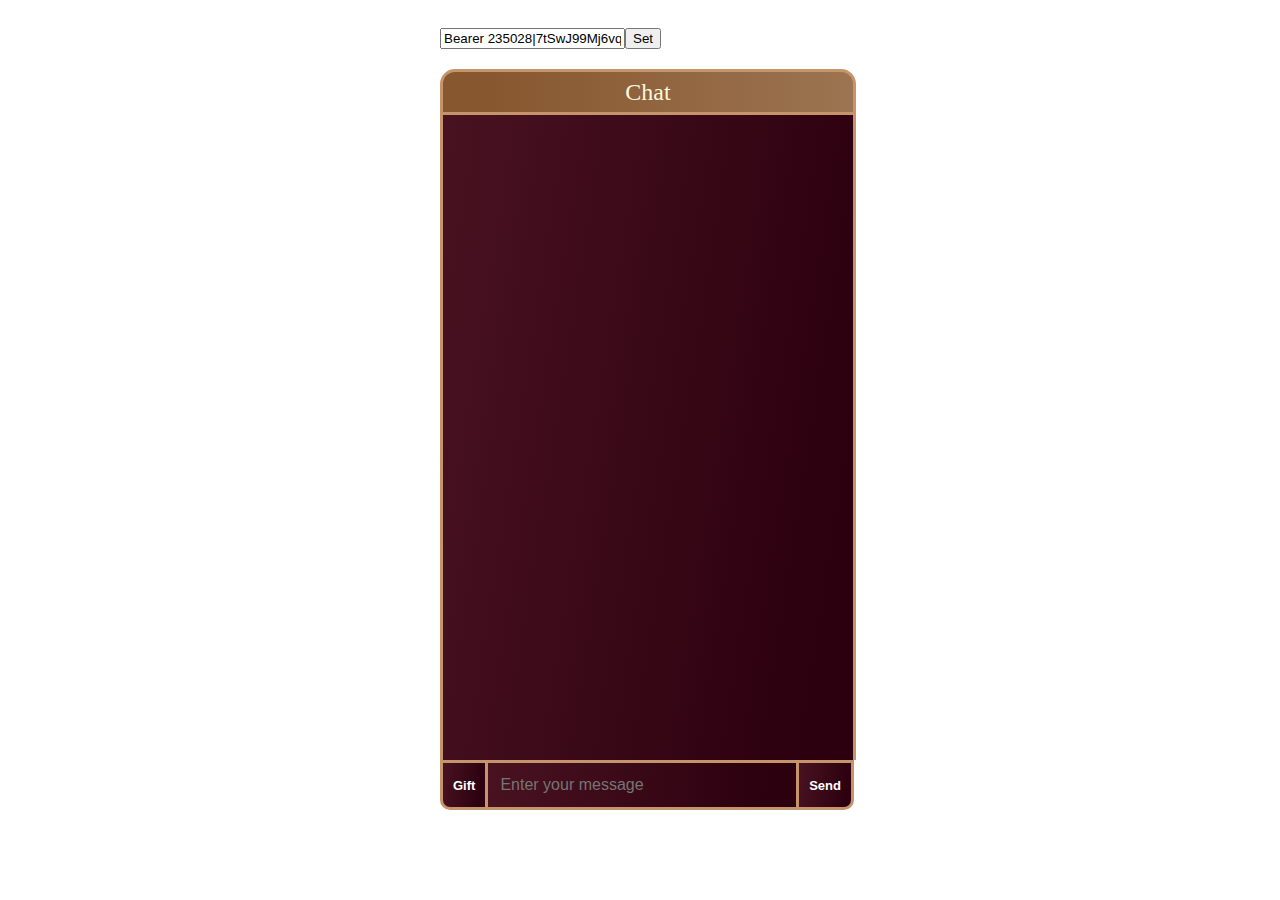
<file: chatroom.html>
<!DOCTYPE html>
<html>
  <head>
    <meta http-equiv="Content-Type" content="text/html; charset=UTF-8" />
    <link rel="stylesheet" href="chatroom.css" />
    <script src="Server.js"></script>
  </head>
  <body>
    <div class="chatRoomWrapper">
      <div class="tokenContainer">
        <input
          type="text"
          id="nameInput"
          placeholder="Enter your Token"
          style="flex: 1"
          value="Bearer 235028|7tSwJ99Mj6vqwUPtbo77GLRMz5hIej6skYpVIHWG"
        />
        <button id="setName">Set</button>
      </div>
      <div class="chatBoxHeader">
        <span> Chat </span>
      </div>
      <div class="chatBox" id="chatList"></div>
      <div class="tipHover" id="tipHover">
        <div class="tipHoverWrapper">
          <div class="tipTitleContainer">
            <span>Gift Box</span>
            <div class="tipTitleDiv1">
              <!-- <span class="userName" id="userName">X</span> -->
              <span class="userBalance" id="userBalance">Balance: 0.00</span>
              <span class="closeGift" id="closeGift">X</span>
            </div>
          </div>
          <div class="tipListHolder">
            <div class="tipItem" onclick="sendGift(1)">
              <img class="tipItemImage" src="./image heart.webp" />
              <span class="tipItemName">Heart</span>
              <span class="tipItemPrice">1</span>
            </div>
            <div class="tipItem" onclick="sendGift(10)">
              <img class="tipItemImage" src="./image heart.webp" />
              <span class="tipItemName">Heart</span>
              <span class="tipItemPrice">10</span>
            </div>
            <div class="tipItem" onclick="sendGift(100)">
              <img class="tipItemImage" src="./image heart.webp" />
              <span class="tipItemName">Heart</span>
              <span class="tipItemPrice">100</span>
            </div>
            <div class="tipItem" onclick="sendGift(1000)">
              <img class="tipItemImage" src="./image heart.webp" />
              <span class="tipItemName">Heart</span>
              <span class="tipItemPrice">1000</span>
            </div>
            <div class="tipItem" onclick="sendGift(2)">
              <img class="tipItemImage" src="./image heart.webp" />
              <span class="tipItemName">Heart</span>
              <span class="tipItemPrice">2</span>
            </div>
            <div class="tipItem" onclick="sendGift(20)">
              <img class="tipItemImage" src="./image heart.webp" />
              <span class="tipItemName">Heart</span>
              <span class="tipItemPrice">20</span>
            </div>
            <div class="tipItem" onclick="sendGift(200)">
              <img class="tipItemImage" src="./image heart.webp" />
              <span class="tipItemName">Heart</span>
              <span class="tipItemPrice">200</span>
            </div>
            <div class="tipItem" onclick="sendGift(2000)">
              <img class="tipItemImage" src="./image heart.webp" />
              <span class="tipItemName">Heart</span>
              <span class="tipItemPrice">2000</span>
            </div>
            <div class="tipItem" onclick="sendGift(5)">
              <img class="tipItemImage" src="./image heart.webp" />
              <span class="tipItemName">Heart</span>
              <span class="tipItemPrice">5</span>
            </div>
            <div class="tipItem" onclick="sendGift(50)">
              <img class="tipItemImage" src="./image heart.webp" />
              <span class="tipItemName">Heart</span>
              <span class="tipItemPrice">50</span>
            </div>
            <div class="tipItem" onclick="sendGift(500)">
              <img class="tipItemImage" src="./image heart.webp" />
              <span class="tipItemName">Heart</span>
              <span class="tipItemPrice">500</span>
            </div>
            <div class="tipItem" onclick="sendGift(5000)">
              <img class="tipItemImage" src="./image heart.webp" />
              <span class="tipItemName">Heart</span>
              <span class="tipItemPrice">5000</span>
            </div>
          </div>
        </div>
      </div>
      <div class="MessageBoxContainer">
        <button class="sendGift" id="sendGift">Gift</button>
        <input
          type="text"
          id="messageInput"
          placeholder="Enter your message"
          class="messageBox"
        />
        <button class="messageButton" id="sendButton">Send</button>
      </div>
    </div>

    <script src="SendMessage.js"></script>
    <script src="Controls.js"></script>
  </body>
</html>
</file>
<file: chatroom.css>
.chatRoomWrapper {
  display: flex;
  flex-direction: column;
  justify-content: center;
  align-items: flex-start;
  width: 400px;
  margin: 0 auto;
}

.tokenContainer {
  display: flex;
  margin-top: 20px;
}

.chatBox {
  width: 395px;
  height: 70vh;
  background: rgb(73, 18, 33);
  background: linear-gradient(
    99deg,
    rgba(73, 18, 33, 1) 0%,
    rgba(44, 0, 15, 1) 90%
  );
  padding-left: 15px;
  overflow: auto;
  border: 3px solid #c5946a;
  border-bottom: none;
  padding-top: 15px;
}

.MessageBoxContainer {
  display: flex;
  justify-content: center;
  width: 414px;
  align-items: center;
}

.messageBox {
  border: 3px solid #c5946a;
  border-right: none;
  /* border-radius: 0 0 0 10px; */
  height: 50px;
  line-height: normal;
  color: #fbf8dd;
  display: block;
  width: 100%;
  box-sizing: border-box;
  user-select: auto;
  font-size: 16px;
  padding: 0 6px;
  padding-left: 12px;
  background: rgb(73, 18, 33);
  background: linear-gradient(
    99deg,
    rgba(73, 18, 33, 1) 0%,
    rgba(44, 0, 15, 1) 90%
  );
}

.messageButton {
  border: 3px solid #c5946a;
  border-radius: 0 0 10px 0;
  display: inline-block;
  outline: 0;
  cursor: pointer;
  font-weight: 600;
  font-size: 13px;
  height: 50px;
  background: rgb(73, 18, 33);
  background: linear-gradient(
    99deg,
    rgba(73, 18, 33, 1) 0%,
    rgba(44, 0, 15, 1) 90%
  );
  color: white;
  padding: 0 10px;
}

.messageItem {
  color: #fbf8dd;
  font-size: 18px;
}

.chatSenderName {
  color: #f38f02;
  font-weight: 600;
  font-family: "Segoe UI", Tahoma, Geneva, Verdana, sans-serif;
}

.chatSenderMessage {
  color: #fbf8dd;
  font-family: "Lucida Sans", "Lucida Sans Regular", "Lucida Grande",
    "Lucida Sans Unicode", Geneva, Verdana, sans-serif;
}

.chatBoxHeader {
  display: flex;
  justify-content: center;
  align-items: center;
  background: rgb(156, 116, 81);
  background: linear-gradient(
    270deg,
    rgba(156, 116, 81, 1) 0%,
    rgba(135, 87, 47, 1) 90%
  );
  width: 410px;
  margin-top: 20px;
  border: 3px solid #c5946a;
  border-bottom: none;
  border-radius: 15px 15px 0 0;
  height: 20px;
  color: #fbf8dd;
  font-size: 24px;
  padding-top: 10px;
  padding-bottom: 10px;
}

.tipHover {
  position: absolute;
  margin-top: 336px;
  margin-left: 5px;
  background-color: #141414;
  z-index: 999;
  height: 125px;
  width: 405px;
  display: none;
  color: #f38f02;
}

.tipHoverWrapper {
  display: flex;
  flex-direction: column;
  justify-content: center;
  align-items: flex-start;
  border: 1px solid #f38f02;
  /* padding: 0 5px; */
}
.tipTitleContainer {
  width: 98%;
  display: inline-flex;
  justify-content: space-between;
  align-items: center;
  margin-left: 5px;
}
.tipListHolder {
  width: 100%;
  display: flex;
  justify-content: space-evenly;
  align-items: center;
  flex-wrap: wrap;
  /* gap: 5px; */
}
.tipItem {
  flex: 1 0 90px;
  height: 50px;
  background-color: #141414;
  border: 1px solid #939793;
  display: flex;
  flex-direction: column;
  justify-content: center;
  align-items: center;
  font-size: 12px;
}
.tipItemImage {
  height: 20px;
  width: 20px;
}
.tipItemName {
  color: #fbf8dd;
}

.tipItemPrice {
  color: #f38f02;
}

.closeGift {
  color: white;
}
.closeGift :hover {
  cursor: pointer;
}

.sendGift {
  border: 3px solid #c5946a;
  border-radius: 0 0 0 10px;
  border-right: none;
  display: inline-block;
  outline: 0;
  cursor: pointer;
  font-weight: 600;
  font-size: 13px;
  height: 50px;
  background: rgb(73, 18, 33);
  background: linear-gradient(
    99deg,
    rgba(73, 18, 33, 1) 0%,
    rgba(44, 0, 15, 1) 90%
  );
  color: white;
  padding: 0 10px;
}

.userName {
  color: white;
}
.userBalance {
  font-size: 12px;
  color: white;
  margin-right: 25px;
}
.tipTitleDiv1 {
  display: flex;
  align-items: center;
}
</file>
